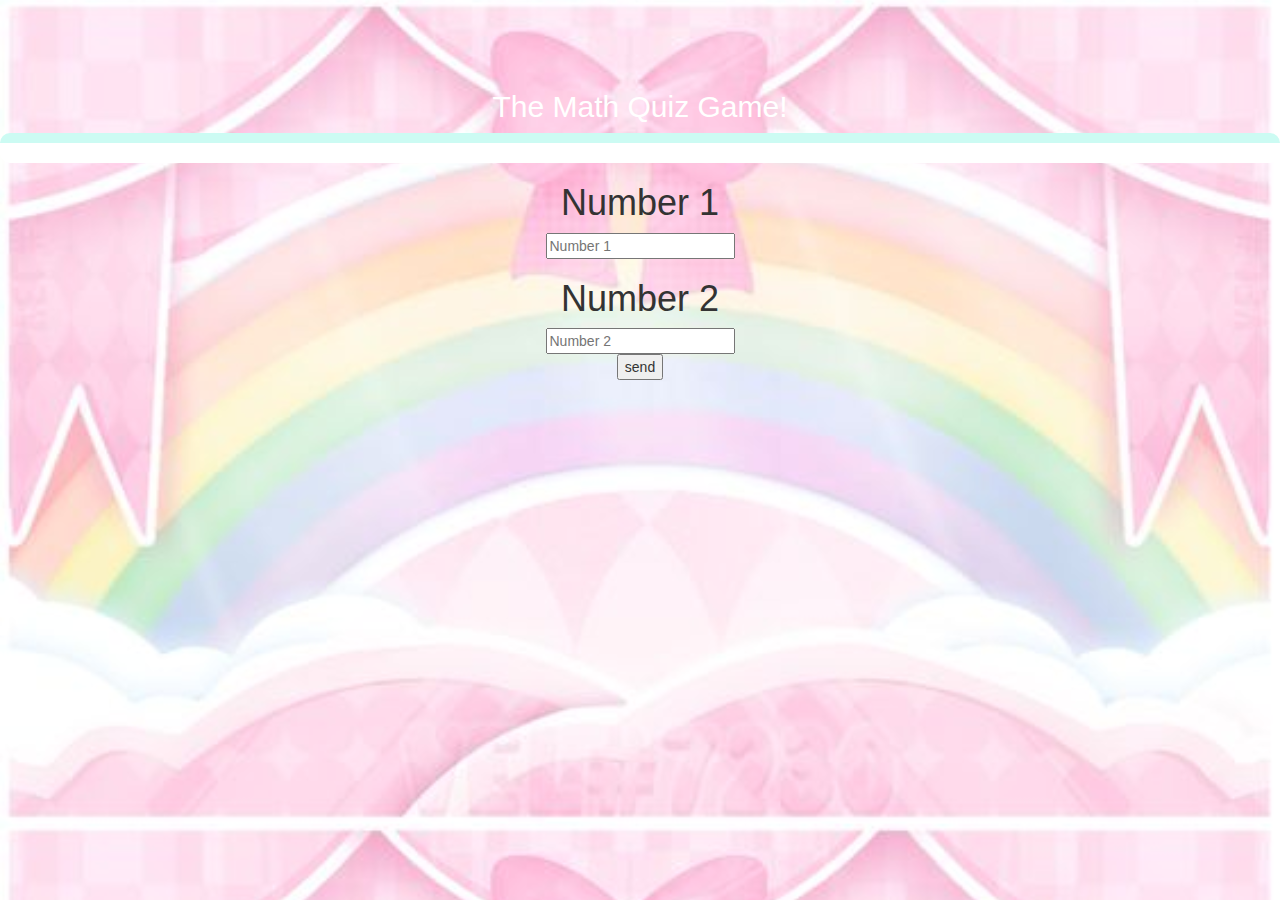
<file: quiz_game_page.html>
<!DOCTYPE html>
<html>
<head>
    <title>The Math Quiz Game</title>
    <!-- Latest compiled and minified CSS -->
<link rel="stylesheet" href="https://maxcdn.bootstrapcdn.com/bootstrap/3.4.1/css/bootstrap.min.css">

<!-- jQuery library -->
<script src="https://ajax.googleapis.com/ajax/libs/jquery/3.6.0/jquery.min.js"></script>

<!-- Latest compiled JavaScript -->
<script src="https://maxcdn.bootstrapcdn.com/bootstrap/3.4.1/js/bootstrap.min.js"></script>
<link rel="stylesheet" type="text/css" href="style.css">
</head>
<body>
<center>
    <h4 id="player1_name"></h4> <span id="player1_score"></span>
<br>
    <h4 id="player2_name"></h4> <span id="player2_score"></span>


<div class="container">
    <h2 style="color:white;">The Math Quiz Game!</h2>

</div>
<div id="output">

</div>
<h1>Number 1</h1>
<input placeholder="Number 1" id="number1input">
<br>
<h1>Number 2</h1>
<input placeholder="Number 2" id="number2input">
<br>
<button onclick="send()">send</button>
</center>
</body>
</html>
</file>
<file: style.css>
body{
    background-image:url("image.jpg");
    background-size:cover;
    text-align: center;
    padding-top: 30px;
}

.login-div{
    background-color: white;
    border-radius: 70px;
    width: 70%;
    height:120px;
    padding:3px;
}

#output
{
    background:white;
    border-radius: 10px;
    border-top:10px solid #CCFBF3;
    padding:10px;
    float:none;
    text-align:left;
}
</file>
